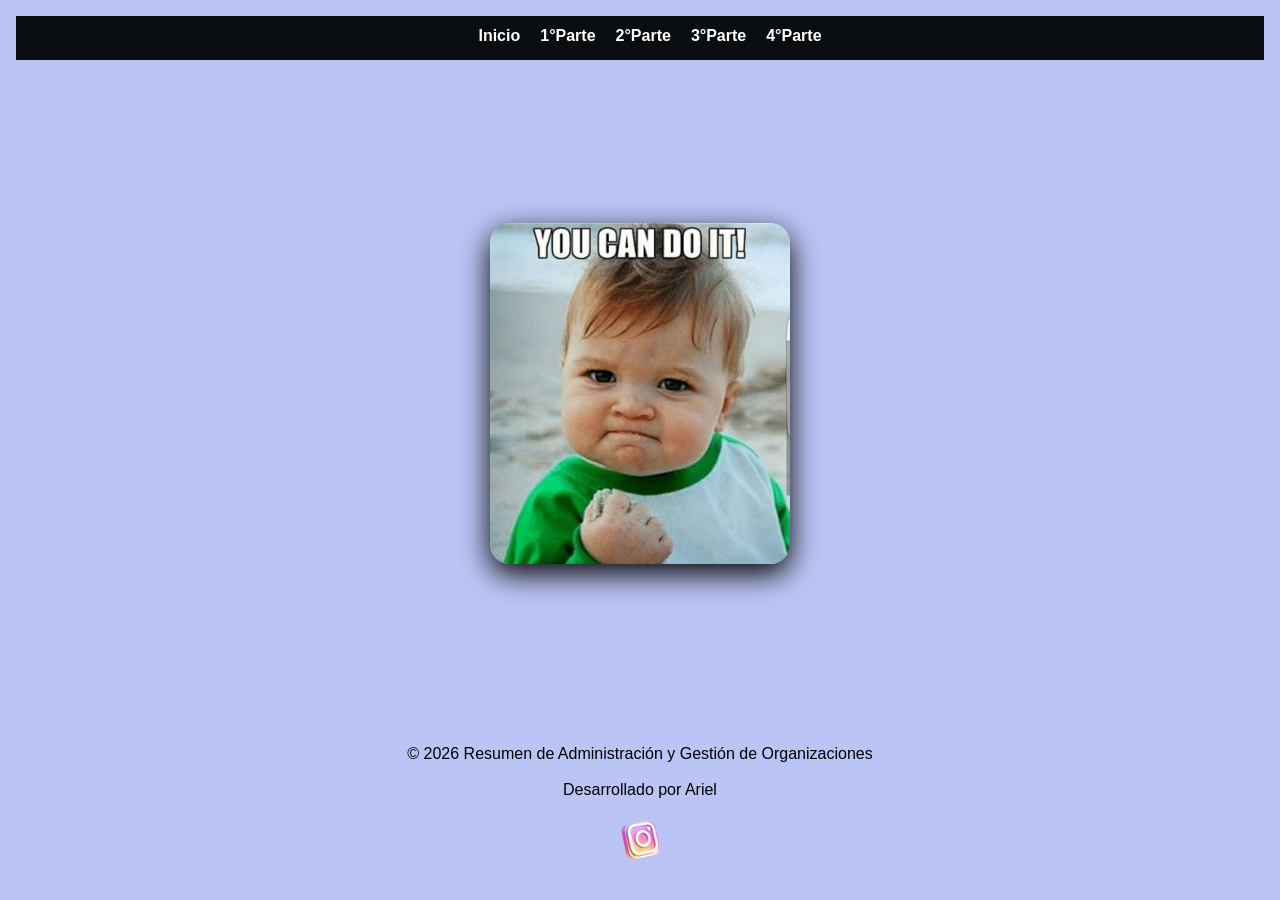
<file: index.html>
<!DOCTYPE html>
<html lang="es-ES">
<head>
    <meta charset="UTF-8">
    <meta name="viewport" content="width=device-width, initial-scale=1.0">
    <title>Apunte de Gestión y Administración de Organizaciones(GyAO)</title>
    <link rel="stylesheet" href="css/style.css">
    <script src="js/navComponent.js"></script>
</head>
<body>
    <header>
        <mi-nav></mi-nav>
    </header>
    <main class="contenedor-inicio">
        <img src="img/youCanDoIt.jpg" alt="Vos podes rey" class="imgHome">
        
    </main>
    <mi-footer></mi-footer>
</body>
</html>
</file>
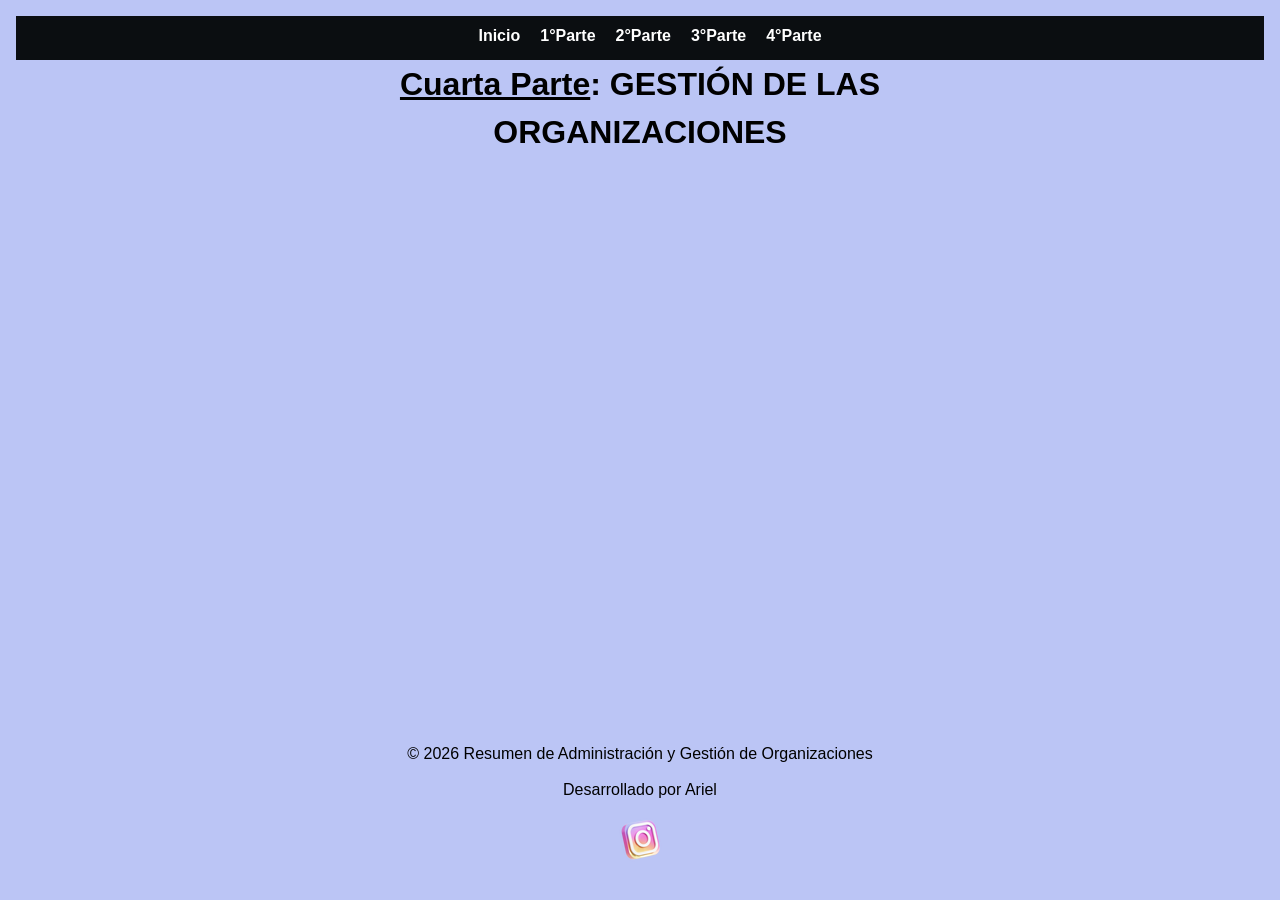
<file: cuartaParte.html>
<!DOCTYPE html>
<html lang="es-ES">
<head>
    <meta charset="UTF-8">
    <meta name="viewport" content="width=device-width, initial-scale=1.0">
    <title>Cuarta parte - AyGO</title>
    <link rel="stylesheet" href="css/style.css">
    <link rel="icon" href="img/github_logo_icon_143772.png" type="image/png">
    <script src="js/navComponent.js"></script>
</head>
<body>
    <header>
        <mi-nav></mi-nav>
    </header>
    <main>
        <h1><u>Cuarta Parte</u>: GESTIÓN DE LAS ORGANIZACIONES</h1>
        <script src="js/main.js"></script>
    </main>
    <mi-footer></mi-footer>
</body>
</html>
</file>
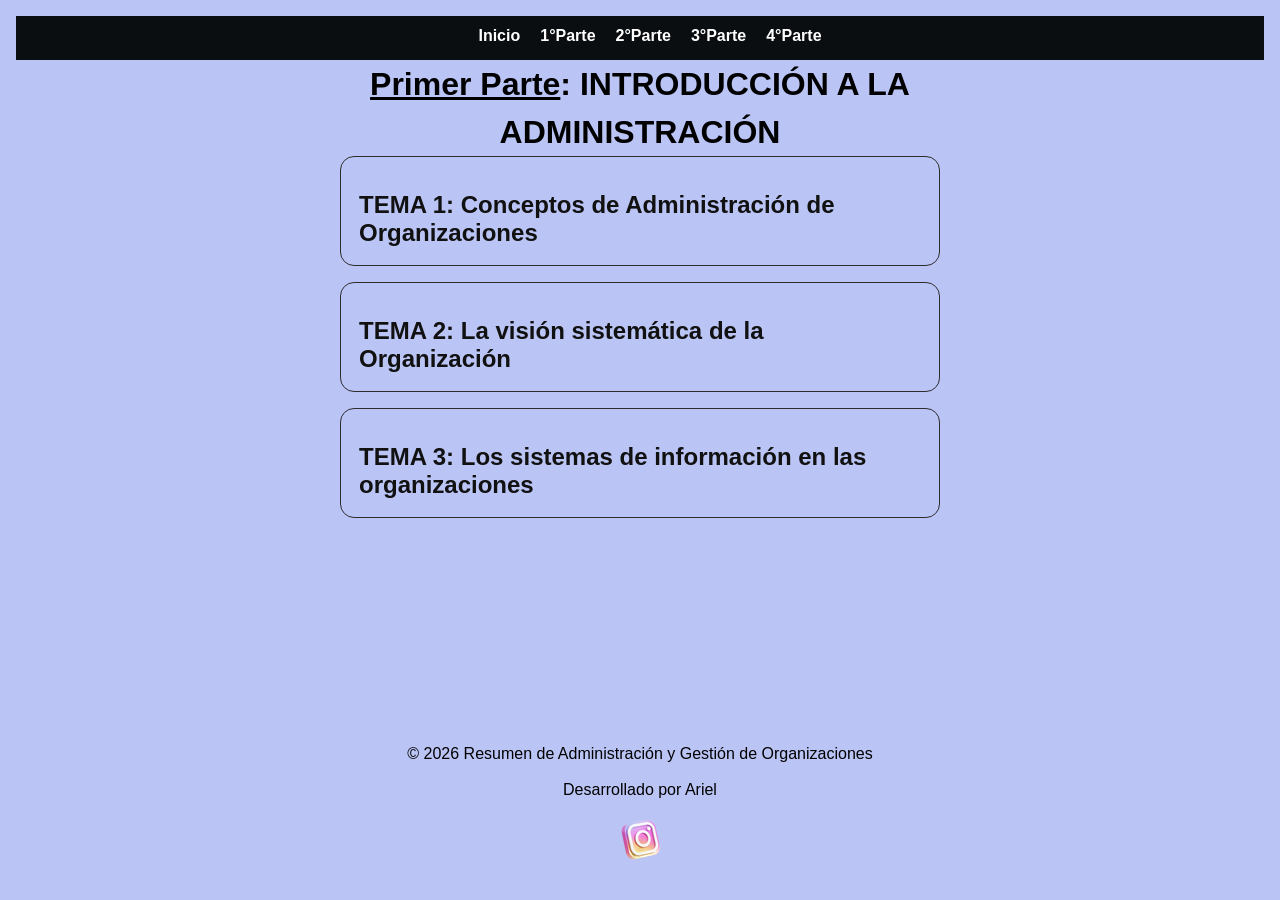
<file: primeraParte.html>
<!DOCTYPE html>
<html lang="es-ES">

<head>
    <meta charset="UTF-8">
    <meta name="viewport" content="width=device-width, initial-scale=1.0">
    <title>Primer Parte - GyAO</title>
    <link rel="stylesheet" href="css/style.css">
    <link rel="icon" href="img/github_logo_icon_143772.png" type="image/png">
    <script src="js/navComponent.js"></script>
</head>

<body>
    <header>
        <mi-nav></mi-nav>
    </header>
    <main>
        <h1><U>Primer Parte</U>: INTRODUCCIÓN A LA ADMINISTRACIÓN</h1>
        <div class="tema">
            <button class="tema-btn">
                <h2>TEMA 1: Conceptos de Administración de Organizaciones</h2>
            </button>
            <div class="tema-contenido">
                <h3>1. Qué es la Administración. Ciencia. Técnica. Arte.</h3>
                <p>La administración podría ser concebida, entonces, como una ciencia que estudia a las
                    empresas y las organizaciones con fines descriptivos, para comprender su funcionamiento,
                    su evolución y su conducta; ésta es la actividad que se desarrolla en las universidades.
                </p>
                <ul>
                    <li>
                        <p>
                            La ciencia investiga y busca compresión, elabora leyes, hipótesis y aplica con rigurosidad
                            el
                            método
                            ciencitifico.
                        </p>
                    </li>
                    <li>
                        <p>
                            La técnica transforma y opera una realidad, aplica normas y procediminetos con rigurosidad y
                            sobre
                            la base de un programa
                            objetivo definido.
                        </p>
                    </li>
                    <li>
                        <p>
                            El arte se trata de captar una realidad en un plano vivencial y espiritual en forma esencial
                            pero
                            subjetiva,
                            tanto para si como para los demás.
                        </p>
                </ul>

                <h3>2. Objeto de estudio. Métodos para caracterizarlo.</h3>
                <p>
                    El objeto de estudio de la Administración son las empresas y organizaciones, entendidas como
                    instituciones
                    sociales con metas comunes, estructura de autoridad y coordinación racional. Para caracterizarlas se
                    utilizan dos métodos principales: el empírico, que clasifica organizaciones por comparación de tipos
                    y
                    características, y el analítico, que deduce sus rasgos distintivos en relación con otras ciencias.
                    Este
                    último es considerado más adecuado, complementado con tipologías para ampliar el análisis.
                </p>

                <h3>3. La Administración como sistema de análisis, de gestión y de transformación</h3>
                <p>La administración puede entenderse como un sistema en tres dimensiones:</p>
                <ul>
                    <li>
                        <p>De análisis, porque estudia las organizaciones como sistemas abiertos
                            que interactúan con su entorno.
                        </p>
                    </li>
                    <li>
                        <p>De gestión, porque coordina recursos y procesos mediante funciones como planificación,
                            organización, dirección y control.</p>
                    </li>
                    <li>
                        <p>De transformación, porque impulsa cambios y adaptaciones que permiten a la organización
                            evolucionar y responer a nuevas demandas.
                            En conjunto, estas dimensiones muestran a la Administración como una disciplina dinámica que
                            estudia, organiza y transforma
                            las instituciones sociales.
                        </p>
                    </li>
                </ul>
            </div>
        </div>

        <div class="tema">
            <button class="tema-btn">
                <h2>TEMA 2: La visión sistemática de la Organización</h2>
            </button>
            <div class="tema-contenido">
                <h3>1. Anatomía de la organización. Los procesos organizacionales</h3>
                <p>La anatomía de la organización se entiende como el estudio integral de sus elementos: el
                    <strong>entorno</strong>, su <strong>evolución en el tiempo</strong>
                    y la <strong>organización en sí misma</strong>. Los procesos organizacionales transforman recursos
                    en productos o servicios, agregando valor. Estos procesos
                    se dividen en flujos de operación, de gente y de información, todos coordinados por el management.
                    Finalmente, el desempeño se evalúa en términos económicos, objetivos y subjetivos, reflejando el
                    impacto de la organización en su entorno.
                </p>
                <h4>Entorno:</h4>
                <ul>
                    <li><strong>Macroentorno:</strong> factores económicos, políticos, legales sociales, culturales,
                        demográficos, y tecnológicos.</li>
                    <li><strong>Microentorno:</strong> clientes, propietarios, proveedores, organismos de influencia,
                        competidores y comunidad</li>
                </ul>
                <h4>Evolución en el tiempo:</h4>
                <ul>
                    <li>Pasado, presente y futuro de la organización</li>
                    <li>La visión compartida funciona como motor de motivación.</li>
                    <li>La historia ayuda a comprender la condifuración actual.</li>
                </ul>
                <h4>La organización en sí misma:</h4>
                <p>Se concibe como un <strong>flujo de negocio</strong>:</p>
                <ul>
                    <li><strong>Input:</strong> recursos de proveedores.</li>
                    <li><strong>Procesos organizacionales:</strong> transforman recursos en valor.</li>
                    <li><strong>Output:</strong> productos/servicios para clientes.</li>
                </ul>

                <p>este flujo se desagrega en tres:</p>
                <ol>
                    <li><strong>Operación:</strong> bienes, servicios, producción, comercialización, finanzas.</li>
                    <li><strong>Gente:</strong> recursos humanos, comportamientos, tareas.</li>
                    <li><strong>Información:</strong> datos procesados que retroalimentan operacón y personas.</li>
                </ol>

                <p>El <strong>management</strong> coordina estos flujos mediante arquitectura, decisiones y conducción.
                </p>
                <p>El <strong>desempeño</strong> se evalúa en tres ámbitos:</p>
                <ul>
                    <li>Resultados económicos-financieros.</li>
                    <li>Atributos objetivos(participación de mercado, productividad, calidad, innovación).</li>
                    <li>Atributos subjetivos(opiniones de clientes, personal, inversores, comunidad).</li>
                </ul>

                <h3>2. El sistema administrativo. Las empresas como subsistemas de la sociedad</h3>
                <p>El sistema administrativo se concibe como el conjunto de procesos, estructuras y funciones que
                    permiten coordinar los recursos de una organización para alcanzar sus objetivos. Las empresas,
                    dentro de este marco, no son entidades aisladas: funcionan como subsistemas de la sociedad,
                    interactuando constaantemente con su entorno económico, político, social y cultural.</p>
                <p>Esto significa que:</p>
                <ul>
                    <li>Las empresas dependen de insumos provenientes de la sociedad(capital, trabajo, tecnología,
                        normas legales).</li>
                    <li>A sus vez, generan productos, servicios y empleo que retroalimentan al sistema social.</li>
                    <li>La administración actúa como el mecanismo que regula esta interacción asegurando que la
                        organización se mantenga eficiente, competitiva y alineada con las demandas del entorno.</li>
                </ul>
                <p>En sintesis, la empresa es un subsistema abierto que recibe recursos, los transforma y devuelve
                    resultados, mientras la administración garantiza entre las necesidades internas y las exigencias
                    externas de la sociedad.</p>
            </div>
        </div>

        <div class="tema">
            <button class="tema-btn">
                <h2>TEMA 3: Los sistemas de información en las organizaciones</h2>
            </button>
            <div class="tema-contenido">
                <h3>1. Concepto de sistema de información y subsistema en la empresa.</h3>
                <ul>
                    <li>Un <strong>sistema de información(SI)</strong> es el conjunto de personas, procesos y
                        tecnologías que
                        recopilan, procesan y distribuyen datos para apoyar la toma de decisiones</li>
                    <li>En la empresa, el <strong>subsistema de información</strong> es parte del sistema organizacional
                        y se encarga de transformar datos en información útil para la gestión, coordinación y control de
                        las actividades.</li>
                </ul>
                <h3>2. Tipos de sistemas de infromación y uso gerencial</h3>
                <ul>
                    <li>
                        <p><strong>Tipos principales</strong>:</p>
                        <ul>
                            <li><strong>Sistemas transaccionales</strong>: registran operaciones diarias(ventas,
                                compras, pagos).
                            </li>
                            <li><strong>Sistemas de información gerencial(MIS)</strong>: generan reportes para
                                supervisar y
                                controlar.</li>
                            <li><strong>Sistemas de apoyo a decisiones(DSS)</strong>: ayudan a resolver problemas
                                complejos.</li>
                            <li><strong>Sistemas estratégicos</strong>: aportan ventajas competitivas.</li>
                        </ul>
                    </li>
                    <li><strong>Uso gerencial</strong>: la información se convierte en un recurso clave para planificar,
                        dirigir y
                        controlar, permitiendo reducir incertidumbre y mejorar la eficiencia.</li>
                </ul>
                <h3>3. Gestión de la información vs. Gestión del Conocimiento</h3>
                <ul>
                    <li><strong>Gestión de la información</strong>: se centra en recolectar, almacenar y distribuir
                        datos de manera organizada.</li>
                    <li><strong>Gestión del Conocimiento</strong>: va más allá, busca aprovechar la experiencia,
                        habilidades y aprendizajes de las
                        personas para crear valor.</li>
                    <li><strong>Diferencia clave</strong>: la información es un insumo, mientras que el conocimiento
                        implica interpretación
                        , contexto y aplicación.</li>
                </ul>
                <h3>4. Sistemas colaborativos y aplicaciones de trabajo en grupo</h3>
                <ul>
                    <li><strong>Sistemas colaborativos</strong>: herramientas que facilitan la comunicación,
                        coordinación
                        y cooperació entre equipos.</li>
                    <li><strong>Groupware</strong>: apliaciones como correo electrónico, calendarios compartidos, chats
                        o plataformas de proyectos que permiten trabajar en conjunto sin importar la ubicación.</li>
                    <li><strong>Workflow(administración de procesos de negocios)</strong>: sistemas que automatizan y
                        controlan el flujo de tareas dentro de un proceso, asegurando que cada paso se ejecute en orden
                        y con eficiencia.</li>
                </ul>
                <p><strong>RESUMEN</strong>: los sistemas de información son el soporte vital de las organizaciones
                    modernas,
                    permiten transformar datos en decisiones, diferenciar entre información y conocicimiento, y
                    potenciar el trabajo colaborativo mediante tecnologías que optimizan procesos.</p>
            </div>
        </div>

        <script src="js/main.js"></script>
    </main>
    <mi-footer></mi-footer>
</body>


</html>
</file>
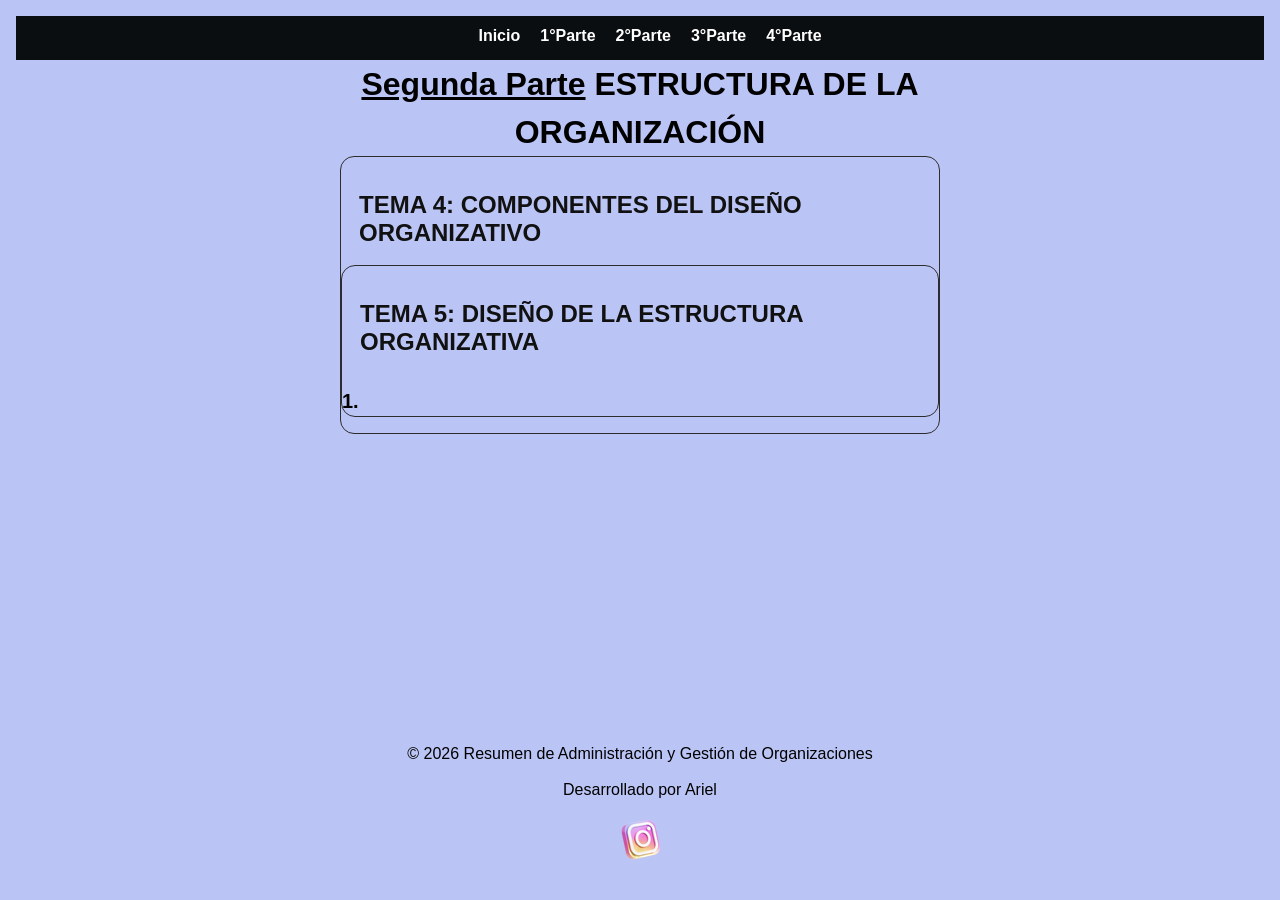
<file: segundaParte.html>
<!DOCTYPE html>
<html lang="es-ES">

<head>
    <meta charset="UTF-8">
    <meta name="viewport" content="width=device-width, initial-scale=1.0">
    <title>Segunda Parte - GyAO</title>
    <link rel="stylesheet" href="css/style.css">
    <link rel="icon" href="img/github_logo_icon_143772.png" type="image/png">
    <script src="js/navComponent.js"></script>
</head>

<body>
    <header>
        <mi-nav></mi-nav>
    </header>
    <main>
        <h1><u>Segunda Parte</u> ESTRUCTURA DE LA ORGANIZACIÓN</h1>
        <!--4ta unidad-->
        <div class="tema">
            <button class="tema-btn">
                <h2>TEMA 4: COMPONENTES DEL DISEÑO ORGANIZATIVO</h2>
            </button>
            <div class="tema-contenido">
                <h3>1. Formas de articular las tareas la información y las decisiones:</h3>
                <p>Este pensamiento tradicional propone una distribución estratificada de las funciones
                    ya que <strong>se conciben a las organizaciones como estructuras jerárquicas verticales</strong>,
                    donde
                    se pueden diferenciar varios niveles de decisión y de ejecución.
                    Así mismo esta visión de la organización busca obtener reglas y principios para el
                    logro de la mayor eficiencia organizativa. Algunos de esos principios clásicos o reglas
                    más importantes y conocidos son los siguientes:
                </p>
                <ul>
                    <li>
                        <strong>Principio de la Unidad de mando</strong>:
                        <p>
                            Ninguna persona debe tener más de un jefe. Es decir, cada uno debe saber a quien debe
                            responder como superior. Correlativamente, cada jefe debe saber quiénes dependen de él.
                        </p>
                    </li>
                    <li>
                        <Strong>Principio del alcance del Control</Strong>:
                        <p>
                            Ningún jefe debe tener mando directo sobre un número de subordinados mayor que el
                            compatible con una supervisión efectiva. Existen dificultades de toda índole, no
                            sólo técnicas sino también físicas, para que un jefe pueda desempeñar a fondo sus
                            funciones de jefatura sobre más personas que las que <u>real</u> y <u>efectivamente</u>
                            puede dirigir. Esto depende esencialmente del tipo de tareas a supervisar o controlar.
                        </p>
                    </li>
                    <li>
                        <strong>Principio de la Homogeneidad Operativa</strong>:
                        <p>
                            Las actividades de la empresa se llevan a cabo mediante funciones. Los que desarrollan
                            funciones para lograr los resultados planeados son los jefes. Y, como en las orquestas,
                            cada jefe debe tocar el instrumento que corresponde a su especialidad. No se puede
                            ejecutar una partitura con el violín y los platillos al mismo tiempo. Ningún jefe puede
                            desempeñar funciones heterogéneas. Por consiguiente, un buen principio de estructura es
                            que las operaciones de cada jefe y cada departamento sean homogéneas y no lo contrario.
                        </p>
                    </li>
                    <li>
                        <strong>Principio de la Delegación Efectiva</strong>:
                        <p>
                            Si el arte de la gerencia consiste en lograr que otros trabajen para uno, (no que hagan
                            el trabajo que a uno le correspondem sino que efectúen el trabajo que se les encomienda),
                            llegamos a la conclusión que el cuarto principio de estryctura es para que la delegración
                            de funciones sea efectiva; debe comprender o incluir también a la <strong>Autoridad</strong>
                            que se delegue y que sea compatible con las funciones y responsabilidades que se delegan.
                        </p>
                    </li>
                </ul>
                <p>
                    <strong>En resumen</strong> dentro de cada área debe existir unidad de mando. Esto es, un solo
                    y verdadero jefe.
                </p>
                <p>
                    En cada área no se debe supervisar a más personas que las fisicas y humanamente posibles, conforme
                    al trabajo existente y a su forma de circulación.
                </p>
                <p>
                    Además, el responsable debe ejecutar las funciones que corresponden a su especialidad y no
                    otras.
                </p>
                <p>
                    La práctica diaria en la dirección de empresas en la República Argentina, ha revelado una serie de
                    <strong>limitaciones a los principios</strong> enunciados hasta ahora. Tales limitaciones son
                    múltiples y están condionadas a las características peculiares de cada empresa en particular.
                    Como limitaciones generalmente aplicables, hemos traído las siguientes, que se refieren a:
                <ul>
                    <ol class="lista-numeral">
                        <li>La estructura y su relación con el tamaño y naturaleza de la empresa.</li>
                        <li>Limitaciones a los principios de estructura(unidad de mando, alcance del control,
                            delegación efectiva y Homogeneidad operativa). </li>
                    </ol>
                </ul>
                <p>
                    <strong>1- Tamaño y naturaleza de la empresa.</strong><br>
                    EL diseño formal de la estructura se hace impresindible luego que la empresa ha adquirido
                    un cierto tamaño crítico. Cuando los propios dueños asumen bajo su responsabilidad áreas
                    específicas, no produciéndose un proceso de delegación con respecto a terceros, el mando
                    es prácticamente unipersonal.
                </p>
                <p>
                    <strong>2- Limitaciones a los principios de estructura</strong><br>
                    si en la empresa existen muchos niveles jerárquicos, es decir, si el organigrama tiene
                    más "profundidad" el alcance del control será menor. Por lo tanto, este principio, el
                    del alcance del control, está en función de los hombres que se haya elegido para integrar
                    el equipo y subsecuentemente de lo "plana" o "profunda" que sea la estructura. <br>
                </p>
                <p>El <strong>Esquema de Organización</strong> de un grupo de trabajo, entonces estaría en función de:
                </p>
                <ul>
                    <ol>
                        <li>
                            <p>
                                <Strong>El Sistema de Trabajo</Strong>:
                                Autorregulación de la producción. Ayuda de los más capaces a los menos. Quien rompe
                                la cuota de Producción es aislado por "carnero" o "Rompetarifas".
                            </p>
                        </li>
                        <li>
                            <p>
                                <Strong>La Organización Social</Strong>:
                                Las relaciones de Producción generan relaciones sociales, interrelaciones e
                                interconexiones. Se propicia la creación de subgrupos o "camarillas".
                            </p>
                        </li>
                        <li>
                            <p>
                                <strong>El Sistema Externo</strong>:
                                El grupo actúa dentro de un ambiente, (sistema externo), que influye sobre
                                él dándole las pautas generales de acción. Luego el grupo, (Sistema Interno),
                                influye sobre el ambiente y determina y cambia sus pautas de conducta; interactuan
                                recíprocamente.
                            </p>
                        </li>
                        <li>
                            <p>
                                <strong>El Sistema Interno</strong>:
                                la vida social en el grupo de trabajo <u>nunca</u> es totalmente utilitaria;
                                elabora demandas y situaciones que hacen cambiar la motivación de los individuos.
                                Origina dependencia y sentimientos compartidos, cuánto mas frecuentes sean sus
                                interacciones más parecidos serán sus sentimientos y sus actividades.
                            </p>
                        </li>
                    </ol>
                </ul>
                <p>
                    <strong>La Organización</strong> está formada por seres humanos con una determinada estructura
                    psíquica y social con sus motivaciones propias, metas y conductas que pueden o no coincidir con
                    los de la organización. Donde los de nivel superior mandan y fijan las políticas a seguir dentro
                    de la organización nos encontramos <u>con situaciones reales distintas a las formales</u>.
                </p>
                <p>Estas pueden darse con respecto a:</p>
                <ol class="lista-letras">
                    <!--Lista de letras-->
                    <li>
                        <p>
                            <strong><u>La estructura Organizativa</u></strong>:
                            no funciona tal lo diseñado por: <br>
                            1) Presiones internas y externas. <br>
                            2) Limitada por la capacidad de sus miembros.
                            3) Normas de conducta que reacomodan sus dimensiones.
                            4) Grupos de Intereses diversos según su ubicación en la
                            misma. <br>
                            5) Los sistemas de poder, decisiones y comunicaciones sufren modificaciones. <br>
                            6) Se sastifacen apetencias personales en desmedro de los objetivos organizacionales
                            fijados por la Dirección.
                        </p>
                    </li>
                    <li>
                        <p>
                            <strong><u>La Estructura Social</u></strong>:
                            las posiciones reales ocupadas por los miembros resultan socialmente diferentes
                            porque se valoran de diferente manera a la concebida teóricamente.
                        </p>
                    </li>
                    <li>
                        <p>
                            <strong><u>La Autoridad Funcional</u></strong>:
                            En ciertos aspectos del quehacer organizativo los hombres dependen
                            del consejo de un especialista; esto causa que en cierta forma se
                            pase por alto la autoridad formal del jefe inmediato superior.
                        </p>
                    </li>
                    <li>
                        <p>
                            <strong><u>La Toma de Decisiones</u></strong>:
                            Analizando quienes <u>REALMENTE</u> toman las decisiones dentro de una organización
                            puede detectarse que no siempre coinciden los cargos jerárquicos y la descentralización
                            formal con los puestos de los que <u>realmente</u> deciden aún sin que <u>formalmente</u>
                            les corresponda.
                        </p>
                    </li>
                    <li>
                        <p>
                            <strong><u>La Estructura del Poder</u></strong>:
                            La autoridad <u>"Legítima"</u> es conferida a un cargo por la
                            Organización Formal; pero a veces los ocupantes de esos cargos
                            con poder buscan acrecentar su área de influenciam dominando
                            al mayor número posible de miembros, beneficiándose con los
                            atributos de acuerdo con sus propios designios.
                        </p>
                    </li>
                    <li>
                        <p>
                            <strong><u>La Red de Comunicaciones</u></strong>:
                            los centros de poder, de toma de decisiones o de prestigio social
                            no siempre coinciden con la estructura formal, entonces se crea
                            una red paralela de comunicaciones que lleva la información con la
                            mayor velocidad a esos centros informales de poder que a los formales.
                        </p>
                    </li>
                </ol>
                <h3>2. Dinámica de la estructura y los procesos</h3> <br>
                <h4>Departamentalización. Delegación. Descentralización</h4> <br>
                <p>
                    <strong><u>Departamentalización</u></strong>: "Departamentalizar" es agrupar
                    actividades de un modo homogéneo. Más académicamente, podemos decir que la
                    Departamentalización es un proceso que consiste en agrupar tareas, actividades o
                    funciones sobre la base de un determinado criterio de homogeneidad y de afinidad.
                    Cuando hablamos de áreas como Producción, Comercialización, Personal, Finanzas,
                    Administración, estamos refiriéndonos a un tipo de Departamentalización denominada
                    "funcional". <br> <br>
                    <strong>A. <u>Departamentalización Funcional</u></strong><br>
                    La Departamentalización funcional consiste en agrupar actividades teniendo en cuenta
                    si las "funciones" son o no parecidas tanto giren de un concepto general como puede
                    ser Producción, Finanzas, Personal, Ventas, Administración, etcétera. <br>
                    En general tres de las áreas básicas de una empresa departamentalizada por funciones
                    son las que ya vimos cuando hablamos de la rueda Operativa: "Producción", "Comercialización"
                    y "Administración". <br>
                    Entonces, este criterio de Departamentalizar por funciones(a veces se dice "por procesos")
                    implicará la sistemática subdivisión de cada tarea en subtareas más simples con lo cual se logrará,
                    supuestamente, mayor eficiencia dado que se trabajará logrando mayor especialización en cada tarea.
                    <br><br>
                    <strong>B. Departamentalización por propósitos u objetivos y Departamentalización mixta</strong>
                    <br>
                    la idea es dividir a cada sector en sub unidades con objetivos parecidos. <br>
                    Prácticamente cuando se incluye alguna división por propósitos, la departamentalización será mixta.
                    Combinación de "Funcional" y "por Propósitos". <br><br>
                    Veamos algunas otras formas de "Departamentalizar por propósitos": <br><br>
                    a) <strong>Por clientela</strong>. Supongamos una empresa de "Productos de Computación", donde
                    toda la empresa se divide de acuerdo al tipo de cliente ya que éstos asumen características muy
                    diferentes. <br><br>
                    b) <strong>Por Producto</strong>. Supongamos el área de producción de una empresa textil, donde
                    todo los demás se centraliza en áreas funcionales pero la producción se divide en áreas específicas
                    para cada producto. <br><br>
                    c) <strong>Por Turno</strong>. Supongamos una empresa con un gran desarrollo industrial pero con
                    un desarrollo comercial muy simple, donde hay una pequeña área de ventas pero todo lo demás gira
                    alrededor de la fábrica que se organiza en tres turnos: Mañana, Tarde y Noche. <br><br>
                    d) <strong>Por Zona Geográfica</strong>. Ya explicado anteriormente <br><br>
                    <strong>C. Departamentalización matricial</strong><br><br>

                    <!--Delegar-->
                    <strong><u>Delegar</u></strong><br>
                    <strong>Delegar</strong> es ceder tareas de un área superior a un área inferior. <br>
                    Quien delega sigue siendo responsable ante su superior de la eficiencia y operatividad
                    de lo que realice su subalterno. <br><br>

                    <strong><u>La Delegación y la Responsabilidad</u></strong><br>
                    La definción que a nosotros nos parece más adecuada(dentro de todas las limitaciones que
                    implica este tema) es la que desarrollamos anteriormente, que dice que el que delega sigue
                    siendo responsable ante su superior de la eficiencia y operatividad de lo que realice su subalterno.
                    <br>
                    cuando se delega autoridad también se delega responsabilidad pero las responsabilidades
                    que no se delegan son:
                <ul>
                    <li>
                        1. Las de fijar parámetros para las tareas. Es decir, donde empieza y donde termina
                        la tarea.
                    </li>
                    <li>
                        2. La de llevar a cabo un sistema de registro de lo que hace el subordinado.
                    </li>
                    <li>
                        3. La de establecer un sistema de control que, sin intervenir en lo que hace
                        el subordinado, nos permite saber que y cómo está haciendo lo que hace.
                    </li>
                    <li>
                        4. La facultad de revirsar. <br> Es decir que cuando se delega se debe conversar
                        la responsabilidad de controlar, revisar, registrar y definir lo que se delega.
                    </li>
                </ul> <br><br>
                <!--Responsabilidad parcial y responsabilidad total-->

                <strong><u>Responsabilidad parcial y responsabilidad total</u></strong><br>
                La gran diferencia reside en que la responsabilidad parcial se enfoca en tareas.
                La responsabilidad termina cuando la tarea está cumplida. <br>
                En cambio, la responsabilidad total se enfoca en objetivos. Dentro de las
                estructuras dinámicas, las personas deberán ir aprendiendo a asumir responsabilidades
                en el cumplimiento de objetivos. <br><br>

                <!--Descentralizar y Centralizar-->
                <strong><u>Descentralizar y Centralizar</u></strong><br>
                Descentralizar es delegar la toma de decisiones, mientras que Centralizar es concentrarlas.
                La centralización supone que el empresario o quien él disponga, concentra la totalidad
                de las decisiones, mientras todos los subordinados se limitan a ejecutar los programas
                y las acciones preestablecidas. <br><br>

                <!--Diferenciación estructural-->
                <strong><u>Diferenciación estructural</u></strong><br><br>

                A. <strong>Diferenciación Vertical</strong><br>
                La diferenciación vertical es la medida formada por el número de niveles de gerentes.<br>
                Una organización plana en la que un grupo grande de subordinados reportan a un solo superior
                es una organización que Cuenta con un bajo grado de diferenciación vertical. <br>
                Esto implicaría reducir la diferenciación estructural vertical ya que el elevado número de
                niveles jerárquicos dificulta la comunicación fluida, genera burocracia y dificulta la toma
                de decisiones rápida y permanente. <br><br>

                B. <strong>Diferenciación Horizontal</strong><br>
                La diferenciación estructural horizontal, en cambio, está dada por la existencia de grandes
                diferencias entre varias unidades en el mismo nivel organizacional. Por ejemplo: la naturaleza
                de los trabajos que se ejecutan, las estructuras de las actividades, etc. Esto quiere decir que
                existe una mayor heterogeneidad entre las distintas áreas. <br>
                Porque la diferenciación estructural horizontal, si es demasiado, generará problemas de "sub culturas"
                en la organización. El "cada cual atiende su juego". <br><br>

                <!--Integración Estructural-->
                <strong><u>Integración Estructural</u></strong><br>
                Es la forma en que se resuelve la diferenciación estructural tanto vertical como horizontal.
                Quiere decir que es posible encontrar dentro de la estructura mecanismos que ayuden al manejo
                de la empresa a través de pocos niveles y elementos que alienten a la integración entre áreas
                funcionales y a la cohesión cultural. <br><br>

                <!---->
                <strong><u>Autoridad de Línea</u></strong><br>
                Las "líneas" son las líneas de mando. El esquema de autoridad de línea implica un superior,
                una línea de mando y uno más subordinados. Asi es como se refleja la autoridad de línea
                en el organigrama. <br><br>

                <!---->
                <strong><u>Autoridad Funcional</u></strong><br>
                La autoridad funcional se da cuando una persona depende -a la vez- de dos o más superiores. <br><br>

                <!---->
                <strong><u>Staff</u></strong> <br>
                El Staff es asesor de la línea y puede ser un individuo(por ejemplo, un asesor en política
                ambiental) o una unidad(comité asesor en Investigación y Desarrollo). <br>
                En general el Staff no tiene autoridad sobre la línea. <br><br>
                </p>


                <!---->
                <h3>3. Diferenciación Interna. Actividades. Relaciones.</h3>
                <p>
                    Más técnicamente podríamos decir que el organigrama nos muestra la Departamentalización
                    de una empresa; la "Rueda Operativa", (o funciones operativas básicas: comprar, producir,
                    vender, financiar, pagar). <br>
                    A medida que una empresa crece, su organigrama crece. Pero su "Rueda Operativa" no
                    cambia, es siempre la misma: comprar-producir-vender-financiar-pagar <br>
                    ¿Por qué hacemos hincapíe en esto del crecimiento de la empresa y el crecimiento
                    del organigrama? Fundamentalmente porque el crecimiento del organigrama nos da cuenta
                    de una realidad que crece y puede hacerse, cada vez, menos manejable. Es decir, el
                    crecimiento del organigrama de alguna manera está "justificando" al empresario que cada
                    vez dedica mayor tiempo al manejo de la empresa. <br>
                    Es la realidad operativa. En definitiva no son más que los pasos a seguir para que la
                    empresa funcione. Para que la empresa siga haciendo lo mismo que hizo hasta ahora. La
                    labor será siempre "que la Rueda no se detenga". <br>
                    ¿Cómo hacer para mostrar todas estas formas de relaciones en un organigrama?<br>
                    Es muy difícil(por no decir imposible). El organigrama no representa este tipo de
                    relaciones ni ahora ni antes. <br><br>
                </p>

                <!---->
                <h3>Documentos de la Organización. Manuales. Organigramas.</h3>
                <p>
                    Como se dijo anteriormente, el organigrama es la representación gráfica de la estructura
                    organizativa. En él se representan mediante rectángulos las áreas de actividad, con las
                    líneas enteras las relaciones de dependencia, y con líneas cortadas las relaciones funcionales. <br>
                    Las posiciones jerárquicas se indican disponiendo las áreas dee actividad por grupos alineados
                    verticalmente. "La representación gráfica de la delegación de funciones y comunicaciones formales
                    respectivas, se denomina comúnmente organigrama". <br>
                    El organigrama nos brinda indicadores acerca del trabajo que se desarrolla en cada área ded
                    actividad,
                    en cada cargo, nos da una idea del espacio de control y de los canales de comunicación vigentes.
                    <br>
                    tiene como objetivo describir más clara y sencillamente los hechos, que si los mismos fueran
                    expresados mediante palabras o números. <br><br>

                    En general tiene las siguientes ventajas:
                <ul>
                    <li>
                        Reducen el espacio de presentación mediante la utilización de símbolos.
                    </li>
                    <li>
                        Son un medio eficaz de comunicación y análisis.
                    </li>
                    <li>
                        Permiten localizar con mayor rapidez errores, cuellos de botellas, tendencias, etc.
                        de las estructuras organizativas que representan.
                    </li>
                    <li>
                        Permiten comparaciones más fáciles entre dos o más sistemas.
                    </li>
                    <li>
                        Son más fáciles de actualizar.
                    </li>
                    <li>
                        Están menos expuestos a interpretaciones diversas.
                    </li>
                </ul>

                El uso de organigramas, como herramienta, atiende básicamente a dos
                aspectos:
                <ul>
                    <li>comunicación.</li>
                    <li>Análisis.</li>
                </ul> <br><br>

                <strong><u>Limitaciones</u></strong><br>
                Su simplicidad es su primer limitador. Normalmente no representan las líneas de autoridad
                funcional. Tampoco se puede determinar el grado de descentralización de las funciones y debe
                ser permanentemente actualizado para no perder vigencia. <br><br>

                <strong><u>Técnicas de diagramación</u></strong><br>
                <ol class="lista-letras">
                    <li><u>Rectángulos</u>: Se utilizan para representar cargos, funciones, categoría y/o personas. <br>
                        Se dibujan horizontalmente y su tamaño está en relación directa con la importancia relativa de
                        la posición que representan.
                    </li>
                    <li>
                        <u>Líneas</u>: indican las relaciones de auotridad y los canales
                        de comunicación entre ellos. <br>
                        1. Trazo continuo: tipo de autoridad lineal o jerárquica. <br>
                        2. Trazo partido: tipo de autoridad funcional o asesora. <br>

                    </li>
                </ol> <br>
                Se dibujan en sentido vertical u horizontal exclusivamente de forma tal que la unión de cada una de
                ellas
                con las otras o con los rectángulos forme un ángulo de 90º. Deben partir del punto medio inferior del
                rectángulo de mayor nivel y arribar el punto medio del lado izquierdo, derecho o superior del rectángulo
                de menor nivel. <br> <br>

                <!---->
                <strong><u>Distribución de rectángulos</u></strong><br>
                Las relaciones de autoridad entre los cargos graficados se visualizan por la ubicación del rectángulo
                en el organigrama. <br>
                Así los rectángulos superiores indican autoridad sobre los de más abajo. <br>
                Los de igual autoridad deben estar en el mismo nivel. <br><br>

                <!---->
                <strong><u>Conetenido de los rectángulos</u></strong><br>
                Pueden contener unicamente nombres de cargos y/o personaso también pueden representarse el
                código, cantidad de personal del área, etc. <br><br>
                <!---->
                <strong><u>Tamaño de los rectángulos</u></strong><br>
                Se debe tratar de uniformar el tamaño para los de igual nivel. <br><br>

                <!---->
                <strong><u>Distancia entre rectángulos</u></strong><br>
                Guardar la misma distancia entre rectángulos. <br> <br>

                <!---->
                <strong><u>Representaciones equivalentes</u></strong><br>
                Pueden graficarse de distinta forma y representarse lo mismo. <br><br>

                <!---->
                <strong><u>Extensión del diagrama</u></strong><br>
                Si es muy grande puede graficarse por partes. <br><br>
                </p>

                <h3>MANUALES DE ORGANIZACIÓN</h3>
                <p>
                    El propósito de los organigramas es el representar áreas de responsabilidad claras y
                    definidas, y eventualmente niveles jerárquicos. <br>
                    Tienen por objeto decirle a cada jefe, por escrito, lo que se espera de él, en materia de
                    funciones, tareas, responsabilidad, autoridad, comunicaciones e interrelaciones dentro y
                    fuera de la empresa. <br>
                    Los manuales comunican a todos y cada uno de los jefes:
                    1. La designación formal de su cargo o posición. <br>
                    2. El enunciado de sus funciones. <br>
                    3. La descripción de sus tareas habituales. <br>
                    4. Las características de su trabajo y los distintos tipos de vinculaciones, dentro y
                    fuera de la Empresa. <br>
                    5. Quiénes dependen de él y él de quien depende. <br>
                    6. La información que recibe, la que procesa y la que emite. <br>
                    7. Los distintos tipos y niveles de autoridad. <br> <br>

                    Podemos hasta ahora haacer un simple resumen de conclusiones, acerca de los alcances y
                    limitaciones de los manuales: <br>
                    1. Los manuales constituyen parte del proceso de comunicaciones en la empresa; sirven
                    para cumplir la función unificadora de las partes componentes de la organización y
                    preponderantemente la de una de ellas: la organización formal. <br>
                    2. En todas las organizaciones se producen casos conflictivos, situaciones de crisis.
                    El manual puede dirimir problemas de jurisdicción, superposición de funciones, responsabilidades
                    y autoridad. <br>
                    3. El legado de experiencia, habilidad y capacidad de los jefes, encuentra una vía natural de
                    transmisión en los manuales.
                    4. Los manuales ayudan a la dirección, coordinación y control de la empresa, y en medida que tal
                    ayudan
                    adquiere importancia son instrumentos útiles para la dirección de la firma. <br>
                    5. Aseguran la continuidad de prácticas aceptdas por los jefes. <br>
                    6. Proveen una información para conocer todas las prácticas de la empresa. <br>
                    7. Normalizan o establecen un standard de trabajo. <br>
                    8. Provocan un elemento de base para la revisión del sistema en forma periódica, ordenanda y
                    permanente. <br>
                    9. Establecen un medio para coordinar la recepción y emisión de informaciones. <br>
                    10. Ayudan a que todos los jefes tengan una mejor compresión de las necesidades
                    totales de la empresa, y de como se llevan a cabo las funcioners en cad una de esas
                    agrupaciones arbitrarias de especialidades que hemos calificado "Áreas de Actividad". <br><br>

                    <!---->
                    <strong><u>La redacción de un manual de organización</u></strong><br>
                    Siendo en cada empresa los jefes diferentes, los manuales resultan por fatalidad una solución de
                    compromiso. Por lo tanto, hay que tener bien en claro que no existe un manual universal, que
                    sea útil por igual para empresas pequeñas, medianas y grandes, con jefes regulares,
                    buenos o excelentes. <br><br>
                </p>

                <!---->
                <h3>Contenido</h3>
                <p>
                    Deberá para ello contener la información que se detalla a continuación: <br> <br>
                    1. La finalidad de posición, en la que se detallan las responsabilidades respecto a las
                    operaciones de su sector, el planeamiento, la coordinación, las finanzas, el control y
                    la información. <br>
                    2. Las relaciones de dependencia, donde se indica de quién dependey quienes dependen de la posición.
                    Es decir que se deben indicar la autoridad que recibe y la que puede delegar. <br>
                    3. Las responsabilidades específicas, en las cuales se detallarán las responsabilidades asignadas
                    al contenido operativo de la posición.
                    Las responsabilidades de un hombre en el nivel gerencial están vinculadas a las operaciones de su
                    sector, el planeamiento, las finanzas, el control y la información que recibe y procesa. <br>
                    4. Los criterios de evaluación, en los cuales se infican los principales parámetros sobre los
                    cuáles podrá ser evaluado el desempeño del responsable de cada posición, deberán asimismo quedar
                    explicitados. <br>
                    5. Las principales relaciones organizativas, que evidenciarán las relaciones o contactos más
                    importantes de cada posición con las demás dentro de la empresa y con el contexto con el cual
                    deben interactuar. <br>
                    El manual deberá indicar cuál es el ámbito de actuación del jefe y cuáles son sus obligaciones
                    dentro
                    del sistema general de relaciones de la empresa.
                </p>


            </div>

            <!--tema 5-->
            <div class="tema">
                <button class="tema-btn">
                    <h2>TEMA 5: DISEÑO DE LA ESTRUCTURA ORGANIZATIVA</h2>
                </button>
                <div class="tem">
                    <h3>1. </h3>
                </div>
            </div>
            
        </div>
        <script src="js/main.js"></script>
    </main>
    <mi-footer></mi-footer>
</body>

</html>
</file>
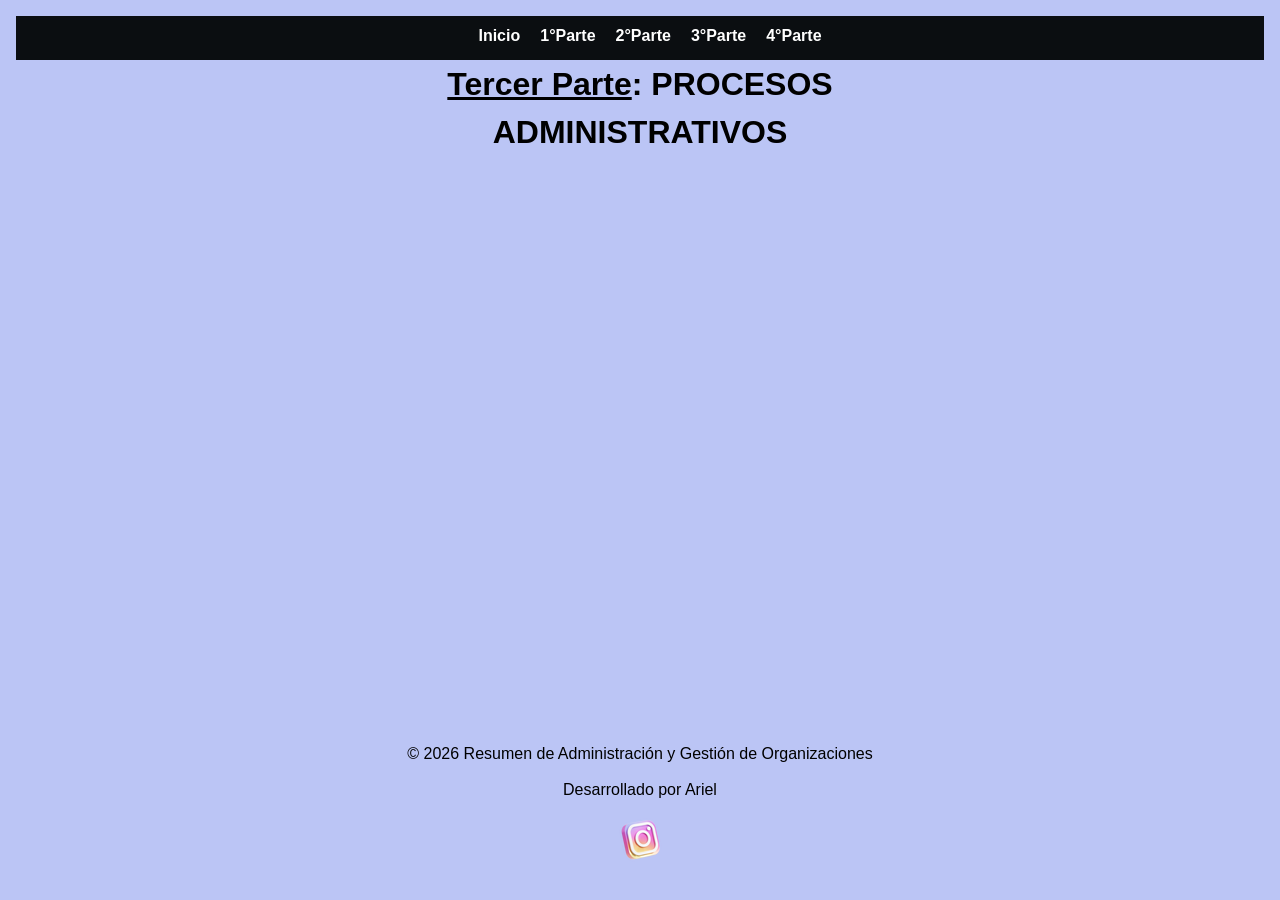
<file: tercerPate.html>
<!DOCTYPE html>
<html lang="es-ES">
<head>
    <meta charset="UTF-8">
    <meta name="viewport" content="width=device-width, initial-scale=1.0">
    <title>Tercer Parte - AyGO</title>
    <link rel="stylesheet" href="css/style.css">
    <link rel="icon" href="img/github_logo_icon_143772.png" type="image/png">
    <script src="js/navComponent.js"></script>
</head>
<body>
    <header>
        <mi-nav></mi-nav>
    </header>
    <main>
        <h1><u>Tercer Parte</u>: PROCESOS ADMINISTRATIVOS</h1>
        <script src="js/main.js"></script>
    </main>
    <mi-footer></mi-footer>
</body>
</html>
</file>
<file: css/style.css>
/*enfocado para dispositivos como celus y tablets*/
* {
    box-sizing: border-box;
    margin: 0px;
    padding: 0px;
}
html, body{
    height: 100%;
    margin: 0;
}

body {
    display: flex;
    flex-direction: column;
    margin: 0;
    padding: 0;
    font-family: -apple-system, BlinkMacSystemFont, "Segoe UI", Roboto, Oxygen,
        Ubuntu, Cantarell, "Open Sans", "Helvetica Neue", sans-serif;
    line-height: 1.5;
    background-color: #bbc5f5;
}
main {
    flex: 1;
}

/*centrar el contenedor y limitar el ancho en pantallas más grandes*/
main,
div {
    max-width: 600px;
    margin: 0 auto;
}

h1 {
    font-size: 1.5rem;
    text-align: center;
    margin-top: 0;
}

h2 {
    font-size: 1.25rem;
    margin-top: 1rem;
}

h3 {
    font-size: 1.1rem;
    margin-top: 0.75rem;
}

p,
li {
    font-size: 1rem;
    margin-bottom: 0.75rem;
}

ul {
    padding-left: 1.25rem;
    margin-top: 0.5rem;
}

/*estilo de los enlaces*/
a {
    color: #ffffff;
    text-decoration: none;
    font-weight: bold;
}

a:hover {
    text-decoration: underline;
}

/*estilo para pantallas más grandes*/
@media (min-width: 768px) {
    body {
        padding: 1rem;
    }

    h1 {
        font-size: 2rem;
    }

    h2 {
        font-size: 1.5rem;
    }

    h3 {
        font-size: 1.25rem;
    }

    .imgHome{
        max-width: 300px !important;
        margin: 0 auto;
    }

    .contenedor-inicio{
        min-height: 60vh;
    }
}


.tema {
  margin-bottom: 16px;
  border-radius: 14px;
  overflow: hidden;
  border: 1px solid #2d2d2d;
}

/* botón */
.tema-btn {
  width: 100%;
  padding: 18px;
  font-size: 1.1rem;
  font-weight: 600;
  text-align: left;
  background: none;
  border: none;
  color: #111;
  cursor: pointer;
}

/* contenido cerrado */
.tema-contenido {
  max-height: 0;
  overflow: hidden;
  padding: 0 16px;
  transition: max-height 0.3s ease, padding 0.2s ease;
}

/* contenido abierto */
.tema.activo .tema-contenido {
  max-height: 65vh;     /* ocupa siempre el mismo espacio */
  overflow-y: auto;    /* scroll interno */
  padding: 16px;
  border-top: 1px solid #2d2d2d;
}

footer {
    text-align: center;
    padding: 15px;
}

/*estilos del nav*/
.nav-principal {
    width: 100%;
    display: block; 
    list-style-type: none;
}
.nav-links{
    justify-content: center;
    list-style-type: none;
    display: flex;
    gap: 20px;
}

header{
    background-color: #0b0e11;
    position: sticky;
    top: 0;
    z-index: 1000;
}

.contenedor-inicio{
    display: flex;
    justify-content: center;
    align-items: center;
    flex: 1;
    min-height: 70vh;
    max-width: none !important;
    margin: 0;
}

.imgHome{
    max-width: 80%;
    height: auto;
    border-radius: 20px;
    box-shadow: 0 10px 30px rgb(0, 0, 0.2);
    animation: fadeIn 1.5s ease;
}
@keyframes fadeIn{
    from{opacity:0; transform: translateY(20px);}
    to{opacity: 1; transform: translateY(0);}
}

.lista-numeral{
    list-style: decimal;
}
.lista-numeral li::marker{
    font-weight: bold;
    content: counter(list-item) ") ";
}

.lista-letras{
    list-style: none;
    counter-reset: item;
}
.lista-letras li{
    counter-increment: item;
    display: flex;
}
.lista-letras li::before{
    font-weight: bold;
    content: counter(item, upper-alpha) ") ";
    margin-right: 4px;
}
</file>
